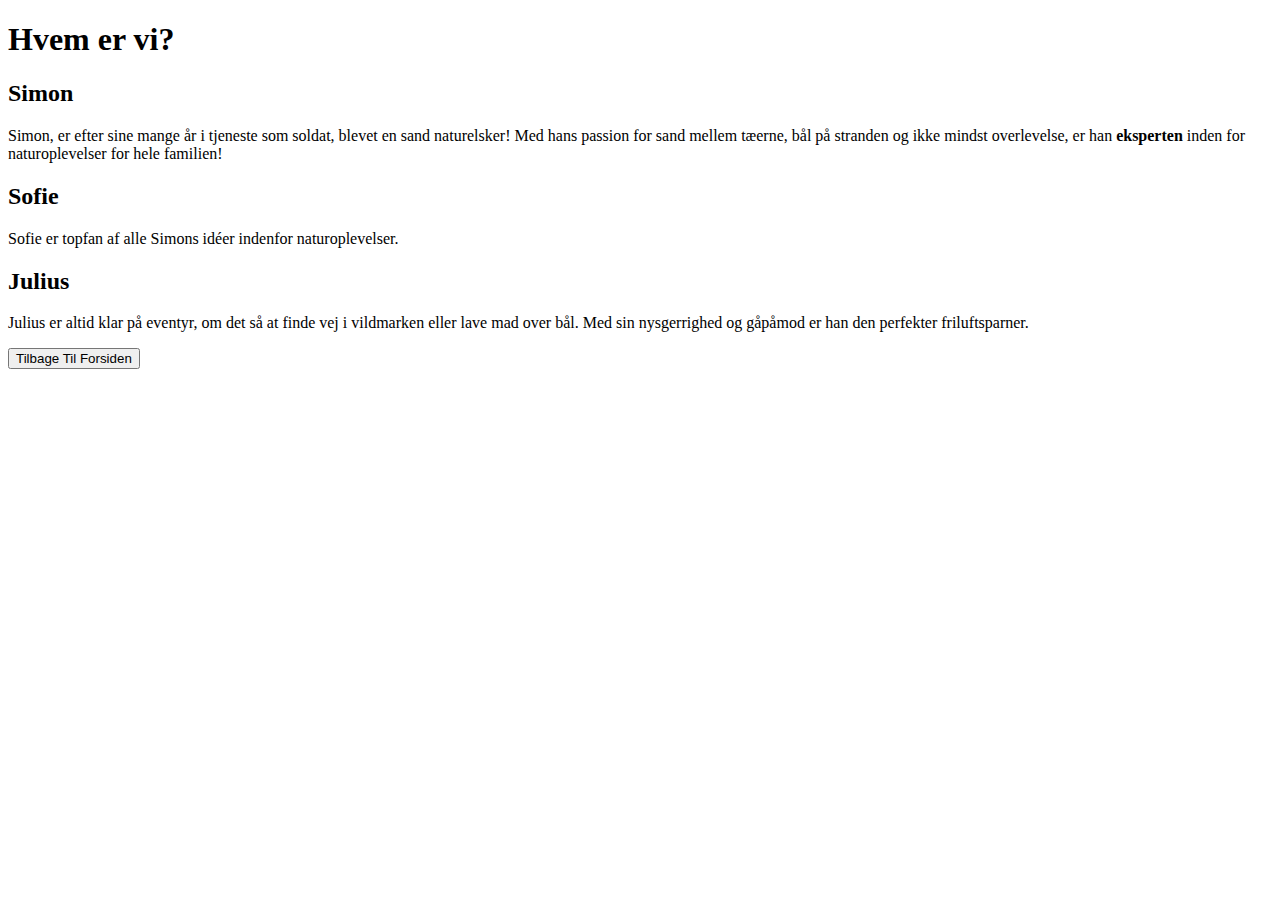
<file: src/main/resources/templates/about.html>
<!DOCTYPE html>
<html lang="da" xmlns:th="http://www.thymeleaf.org">

<head>
    <meta charset="UTF-8">
    <meta name="viewport" content="width=device-width, initial-scale=1.0">
    <title>About</title>
    <link rel="stylesheet" th:href="@{css/styles.css}">
</head>
<body>

<header>
    <h1>Hvem er vi?</h1>
</header>

<section>


    <div>
        <h2>Simon</h2>
        <p>
            Simon, er efter sine mange år i tjeneste som soldat, blevet en sand naturelsker! Med hans passion for sand mellem
            tæerne, bål på stranden og ikke mindst overlevelse, er han <strong>eksperten</strong> inden for naturoplevelser for
            hele familien!
        </p>
    </div>
    <div>
        <h2>Sofie</h2>
        <p>
            Sofie er topfan af alle Simons idéer indenfor naturoplevelser.
        </p>

    </div>
    <div>
        <h2>Julius</h2>
        <p>
            Julius er altid klar på eventyr, om det så at finde vej i vildmarken eller lave mad over bål. Med sin nysgerrighed og gåpåmod er han den perfekter friluftsparner.
        </p>
    </div>


</section>

<a th:href="@{/}">
    <button type="button">Tilbage Til Forsiden</button>
</a>
</body>
</html>
</file>
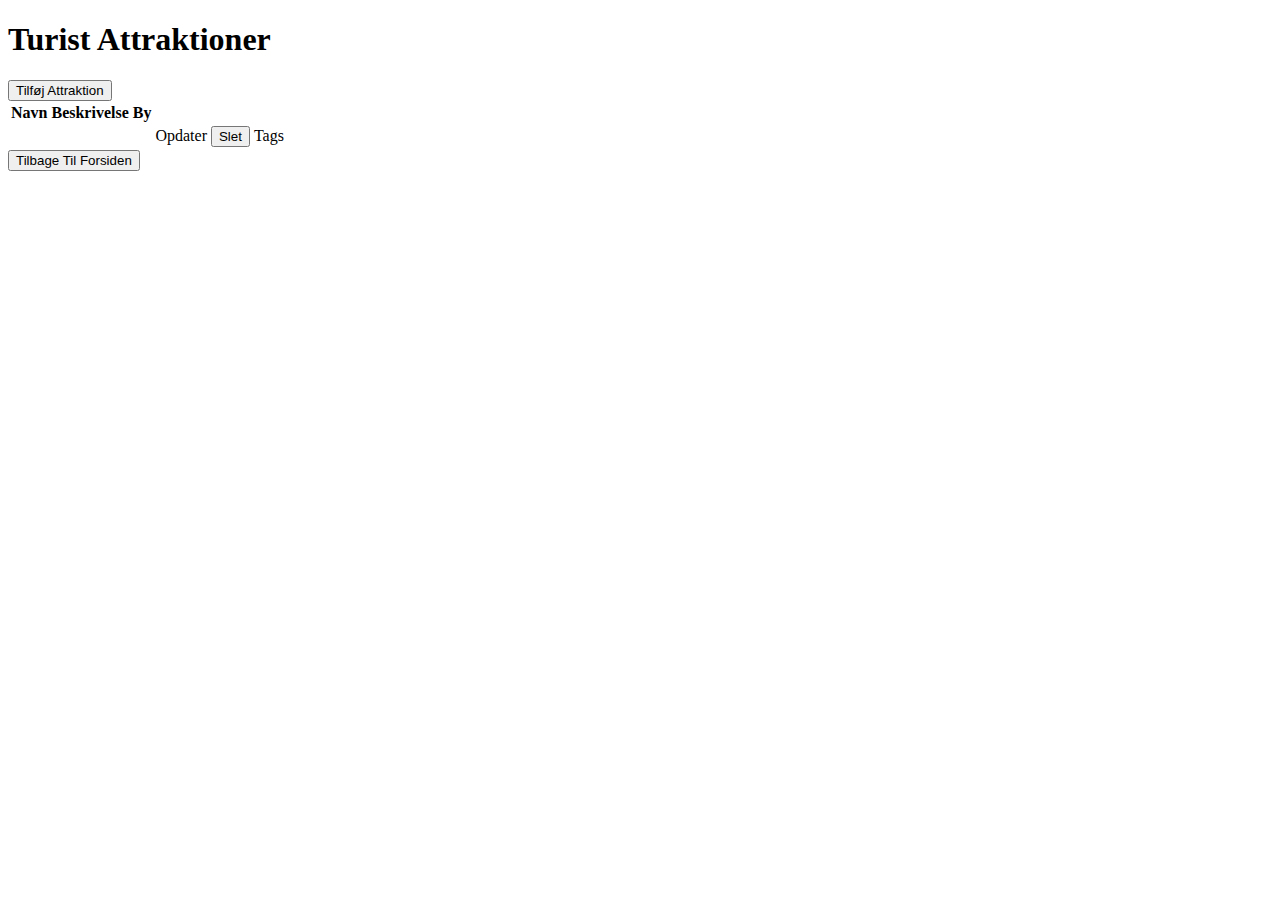
<file: src/main/resources/templates/attractionList.html>
<!DOCTYPE html>
<html lang="en" xmlns:th="http://www.thymeleaf.org">
<head>
    <meta charset="UTF-8">
    <meta name="viewport" content="width=device-width, initial-scale=1.0">
    <link rel="stylesheet" th:href="@{css/styles.css?v=0.02}">
    <title>Attraktioner</title>
</head>
<body>
<h1>Turist Attraktioner</h1>
<a th:href="@{/attractions/add}">
    <button type="button">Tilføj Attraktion</button>
</a>

<table>
    <thead>
    <tr>
        <th>Navn</th>
        <th>Beskrivelse</th>
        <th>By</th>
        <th></th>
        <th></th>
        <th></th>
    </tr>
    </thead>
    <tbody>
    <tr th:each="attraction : ${attractions}">
        <td th:text="${attraction.name}"></td>
        <td th:text="${attraction.description}"></td>
        <td th:text="${attraction.city.getName()}"></td>
        <td><a class="edit-link" th:href="@{/attractions/{name}/edit(name=${attraction.name})}">Opdater</a></td>
        <td>
            <form th:action="@{/attractions/delete/{name}(name=${attraction.name})}" method="post">
                <button type="submit" class="delete-button">Slet</button>
            </form>
        </td>
        <td><a th:href="@{/attractions/{id}/tags(id=${attraction.id})}">Tags</a></td>
    </tr>
    </tbody>
</table>

<a th:href="@{/}">
    <button type="button">Tilbage Til Forsiden</button>
</a>
</body>
</html>
</file>
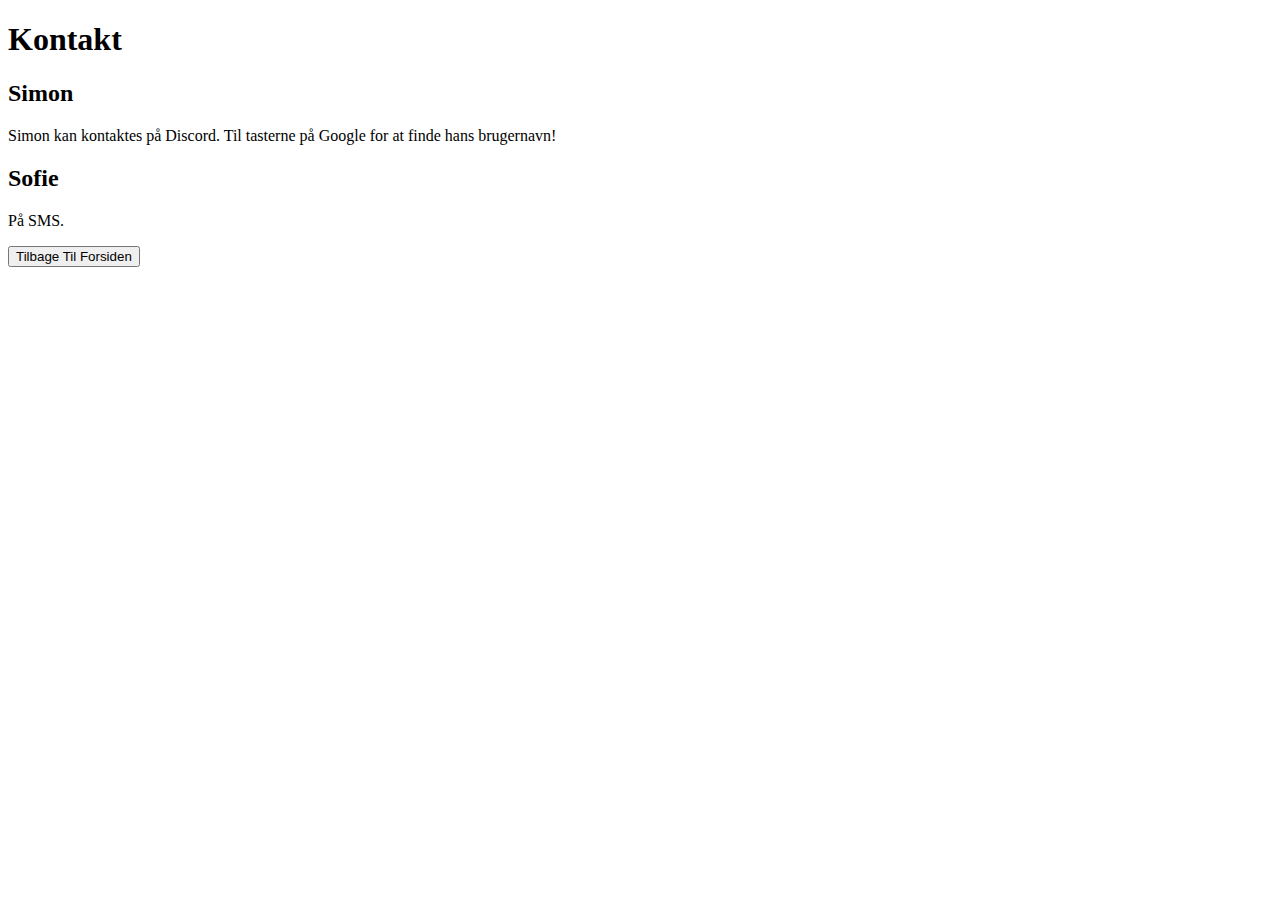
<file: src/main/resources/templates/contact.html>
<!DOCTYPE html>
<html lang="da" xmlns:th="http://www.thymeleaf.org">

<head>
  <meta charset="UTF-8">
  <meta name="viewport" content="width=device-width, initial-scale=1.0">
  <title>About</title>
  <link rel="stylesheet" th:href="@{css/styles.css}">
</head>
<body>

<header>
  <h1>Kontakt</h1>
</header>

<section>
  <div>
    <h2>Simon</h2>
    <p>
      Simon kan kontaktes på Discord. Til tasterne på Google for at finde hans brugernavn!
    </p>
  </div>
  <div>
    <h2>Sofie</h2>
    <p>
      På SMS.
    </p>
  </div>


</section>

<a th:href="@{/}">
  <button type="button">Tilbage Til Forsiden</button>
</a>
</body>
</html>
</file>
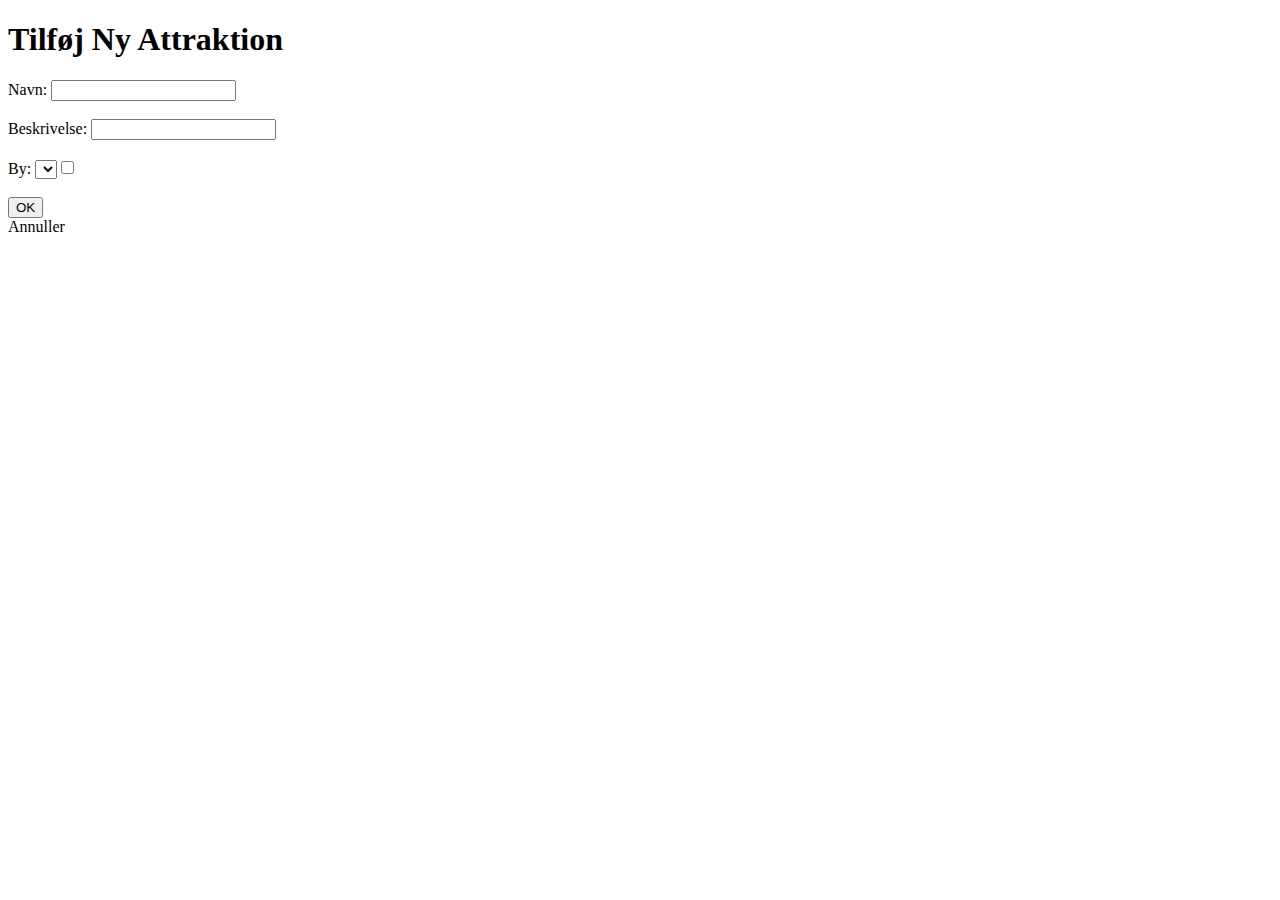
<file: src/main/resources/templates/newAttraction.html>
<!DOCTYPE html>
<html lang="en" xmlns:th="http://www.thymeleaf.org">
<head>
    <meta charset="UTF-8">
    <meta name="viewport" content="width=device-width, initial-scale=1.0">
    <title>Tilføj Attraktion</title>
    <link rel="stylesheet" th:href="@{/css/styles.css}">
</head>
<body>

<h1>Tilføj Ny Attraktion</h1>


<form th:action="@{/attractions/save}" th:object="${attraction}" method="post">

<!-- Navn -->
    <label for="name">Navn:</label>
    <input type="text" id="name" name="name" th:field="*{name}" required>
    <br><br>
<!-- Beskrivelse -->
    <label for="description">Beskrivelse:</label>
    <input type="text" id="description" name="description" th:field="*{description}" required>
    <br><br>

<!-- Byer i drop-down menu-->
    <label for="cityId">By:</label>
    <select id="cityId" name="cityId" th:field="*{cityId}">
        <option th:each="city : ${cities}" th:value="${city.getId()}" th:text="${city.name}"></option>
    <br><br>

<!-- Vælg mellem flere tags-->
        <label>Vælg Tags:</label>
        <th:block th:each="tag : ${tags}">
            <label>
                <input type="checkbox" th:name="tagIds" th:value="${tag.getId()}">
                <span th:text="${tag.name}"></span>
            </label>
        </th:block>
    <br><br>

    <button type="submit">OK</button>
</form>

<a th:href="@{/attractions}" class="delete-button">Annuller</a>
</body>
</html>
</file>
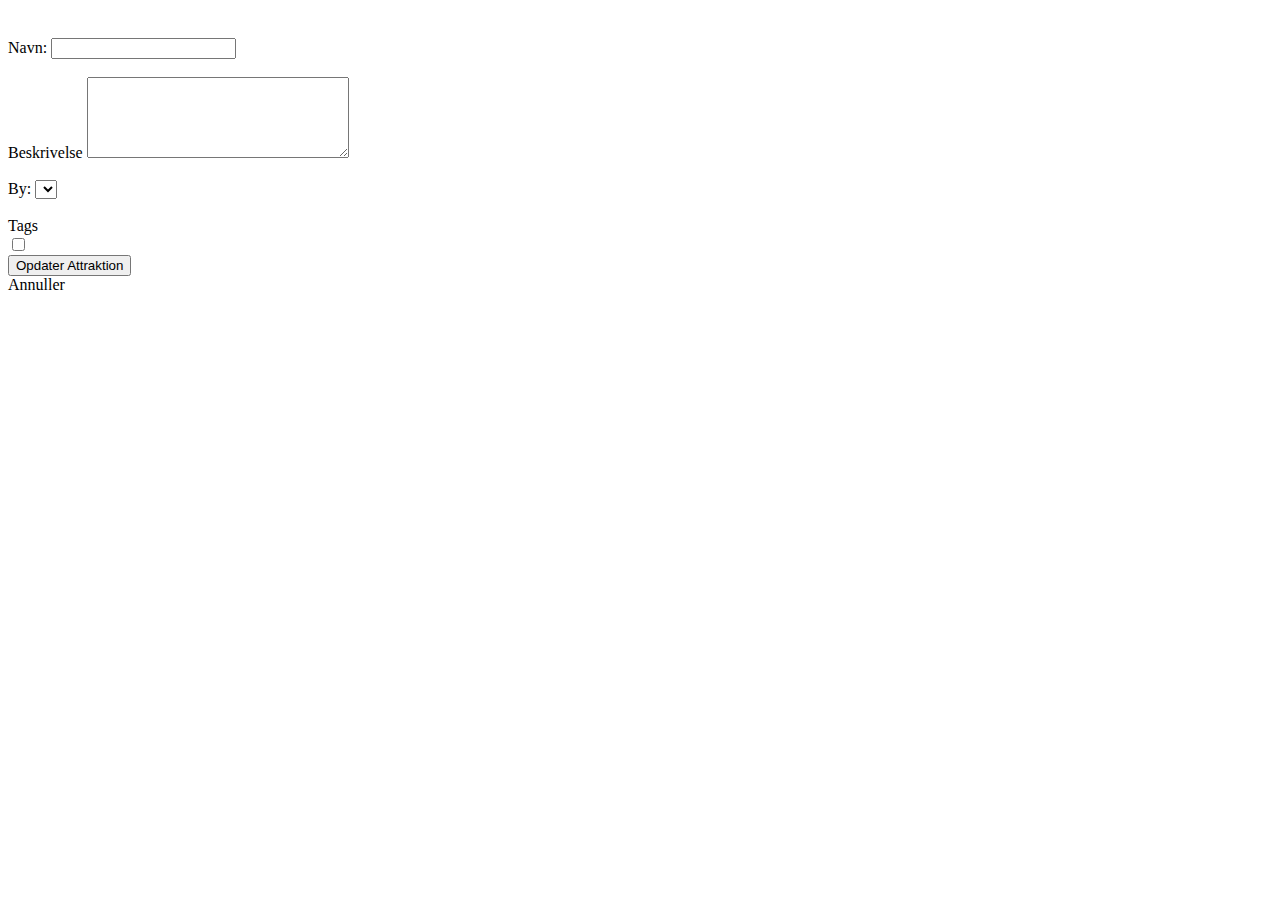
<file: src/main/resources/templates/updateAttraction.html>
<!DOCTYPE html>
<html lang="en" xmlns:th="http://www.thymeleaf.org">
<head>
    <meta charset="UTF-8">
    <meta name="viewport" content="width=device-width, initial-scale=1.0">
    <title>Opdater Attraktion</title>
    <link rel="stylesheet" th:href="@{/css/styles.css}">
</head>
<body>
<form th:action="@{/attractions/update}" th:object="${attraction}" method="post">
    <input type="hidden" th:field="*{id}">

    <h2 th:text="'Opdater ' + ${attraction.name}"></h2>
    <br>

    <label for="name">Navn:</label>
    <input type="text" id="name" name="name" th:field="*{name}" required>
    <br><br>

    <label for="description">Beskrivelse</label>
    <textarea name="description" id="description" cols="30" rows="5" th:field="*{description}" required></textarea>
    <br><br>

    <label for="city">By:</label>
    <select id="city" name="city.id" th:field="*{city.id}">
        <option th:each="city : ${cities}" th:value="${city.id}" th:text="${city.name}"></option>
    </select>
    <br><br>

    <label>Tags</label><br>
    <th:block th:each="tag : ${tags}">
        <label>
            <input type="checkbox" th:name="tags" th:value="${tag.getId()}">
            <span th:text="${tag.name}"></span>
        </label>
    </th:block>
    <br>

    <button type="submit">Opdater Attraktion</button>
</form>
<a th:href="@{/attractions}" class="delete-button">Annuller</a>
</body>
</html>
</file>
